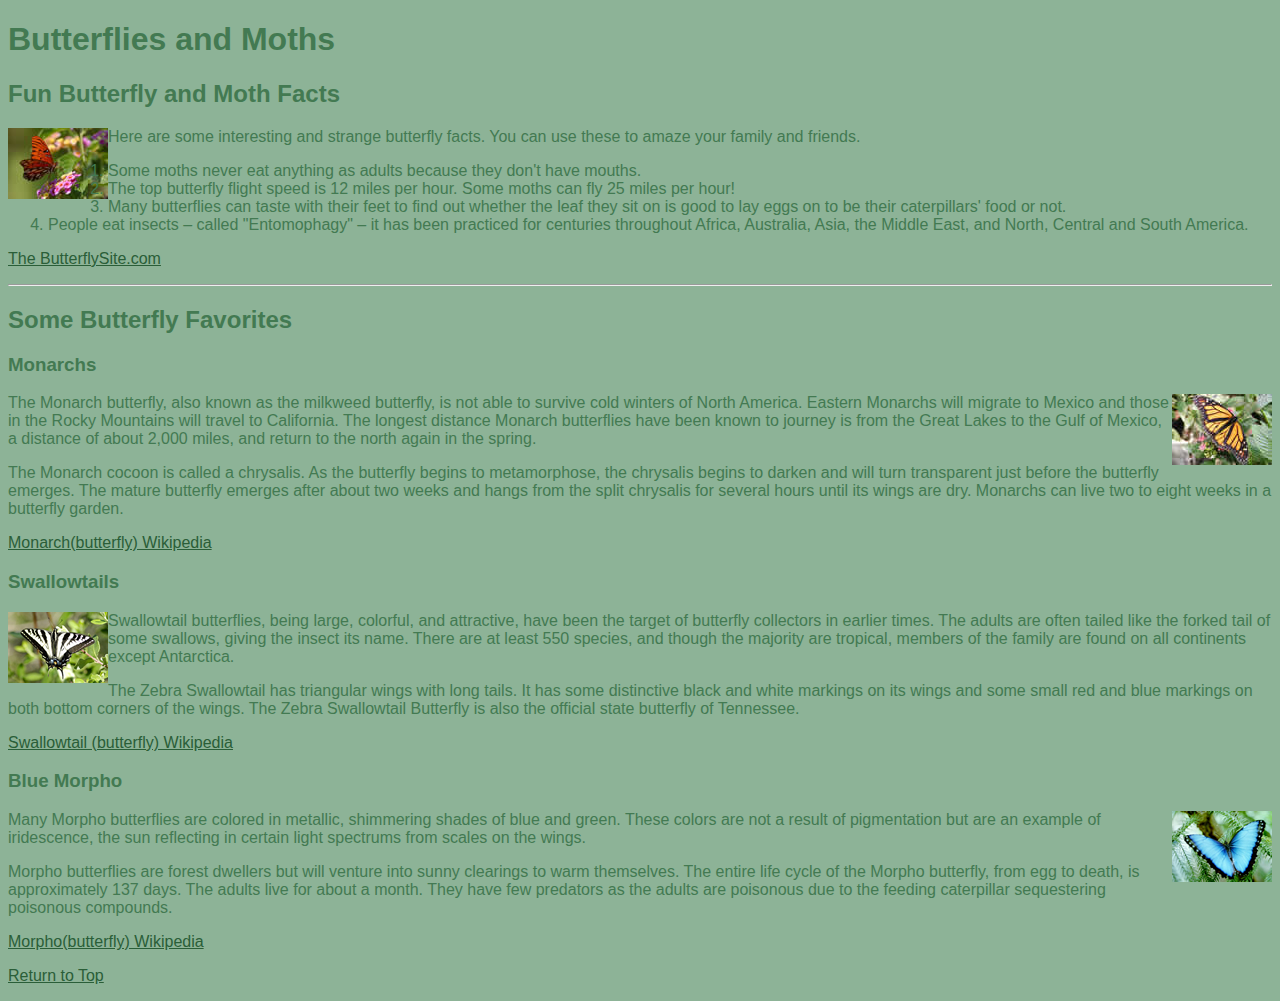
<file: HTML 5/index.html>
﻿<!DOCTYPE html>
<html>
<head>
<meta charset="UTF-8">

<title>HTML Practice 5 - Using Images and Color</title>

<style type="text/css">
	body{
		font-family: Arial, Helvetica, sans-serif;
		background-color:#8DB397;
		color:#437A52;
	}
	.thumbnailleft{
		float: left; 
		padding-right: 10 px;

	}
	.thumbnailright{
		float: right;
		padding-left: 10 px;
	}
	a:link{
		color: #2A5E38;

	}
	a:visited{
		color:#62936F;
	}
	a:hover{
		color:#164E25;
	}
	

</style>

</head>
<body>


<h1 id="Top">Butterflies and Moths</h1>


<h2>Fun Butterfly and Moth Facts</h2>
<a href="Fritillary.html"><img src="Images/Thumbnails/FritillarySm.jpg" alt="FritillarySm" class="thumbnailleft" width="100px" height="71px"/></a>
<p>	Here are some interesting and strange butterfly facts. 
	You can use these to amaze your family and friends. 
</p>

<ol>
	<li>Some moths never eat anything as adults because 
		they don't have mouths. </li>
	<li>The top butterfly flight speed is 12 miles per hour. 
		Some moths can fly 25 miles per hour!</li>
	<li>Many butterflies can taste with their feet to find out 
		whether the leaf they sit on is good to lay eggs on 
		to be their caterpillars' food or not. </li>
	<li>People eat insects – called "Entomophagy" – 
		it has been practiced for centuries throughout Africa, 
		Australia, Asia, the Middle East, and North, Central 
		and South America.</li>
</ol>
<p><a href="http://www.thebutterflysite.com/facts.shtml" target="_blank">
	The ButterflySite.com</a></p>

<hr />

<h2>Some Butterfly Favorites</h2>

<h3>Monarchs</h3>
<a href="Monarch.html"><img src="Images/Thumbnails/MonarchSm.jpg" alt="MonarchSm" class="thumbnailright" width="100px" height="71px"/></a>
<p>
	The Monarch butterfly, also known as the milkweed butterfly, 
	is not able to survive cold winters of North America. 
	Eastern Monarchs will migrate to Mexico and those in the 
	Rocky Mountains will travel to California.  The longest 
	distance Monarch butterflies have been known to journey 
	is from the Great Lakes to the Gulf of Mexico, a distance 
	of about 2,000 miles, and return to the north again in the spring. 
</p>

<p>
	The Monarch cocoon is called a chrysalis.  As the butterfly 
	begins to metamorphose, the chrysalis begins to darken and 
	will turn transparent just before the butterfly emerges.  
	The mature butterfly emerges after about two weeks and hangs 
	from the split chrysalis for several hours until its wings 
	are dry. Monarchs can live two to eight weeks in a butterfly 
	garden.
</p>

<p>
	<a href="http://en.wikipedia.org/wiki/Monarch_butterfly" 
		target="_blank">Monarch(butterfly) Wikipedia</a>
</p>

<h3>Swallowtails</h3>
<a href="ZebraSwallowtail.html"><img src="Images/Thumbnails/ZebraSm.jpg" alt="ZebraSm" class="thumbnailleft" width="100px" height="71px"/></a>
<p>
	Swallowtail butterflies, being large, colorful, and attractive, 
	have been the target of butterfly collectors in earlier times. 
	The adults are often tailed like the forked tail of some swallows, 
	giving the insect its name.  There are at least 550 species, 
	and though the majority are tropical, members of the family 
	are found on all continents except Antarctica.  
</p>

<p>
	The Zebra Swallowtail has triangular wings with long tails. 
	It has some distinctive black and white markings on its wings 
	and some small red and blue markings on both bottom corners 
	of the wings.  The Zebra Swallowtail Butterfly is also the 
	official state butterfly of Tennessee.
</p>

<p>
	<a href="http://en.wikipedia.org/wiki/Papilionidae" 
		target="_blank">Swallowtail (butterfly) Wikipedia</a>
</p>

<h3>Blue Morpho</h3>
<a href="BlueMorpho.html"><img src="Images/Thumbnails/MorphoSm.jpg" alt="MorphoSm"  class="thumbnailright" width="100px" height="71px"/></a>
<p>
	Many Morpho butterflies are colored in metallic, shimmering 
	shades of blue and green. These colors are not a result of 
	pigmentation but are an example of iridescence, the sun 
	reflecting in certain light spectrums from scales on the wings.
</p>  

<p>
	Morpho butterflies are forest dwellers but will venture into 
	sunny clearings to warm themselves. The entire life cycle of 
	the Morpho butterfly, from egg to death, is approximately 137 
	days. The adults live for about a month. They have few predators 
	as the adults are poisonous due to the feeding caterpillar 
	sequestering poisonous compounds.
</p> 

<p>
	<a href="http://en.wikipedia.org/wiki/Morpho" 
		target="_blank">Morpho(butterfly) Wikipedia</a>
</p>

<p>
	<a href="#Top">Return to Top</a> 
</p>

</body>
</html>
</file>
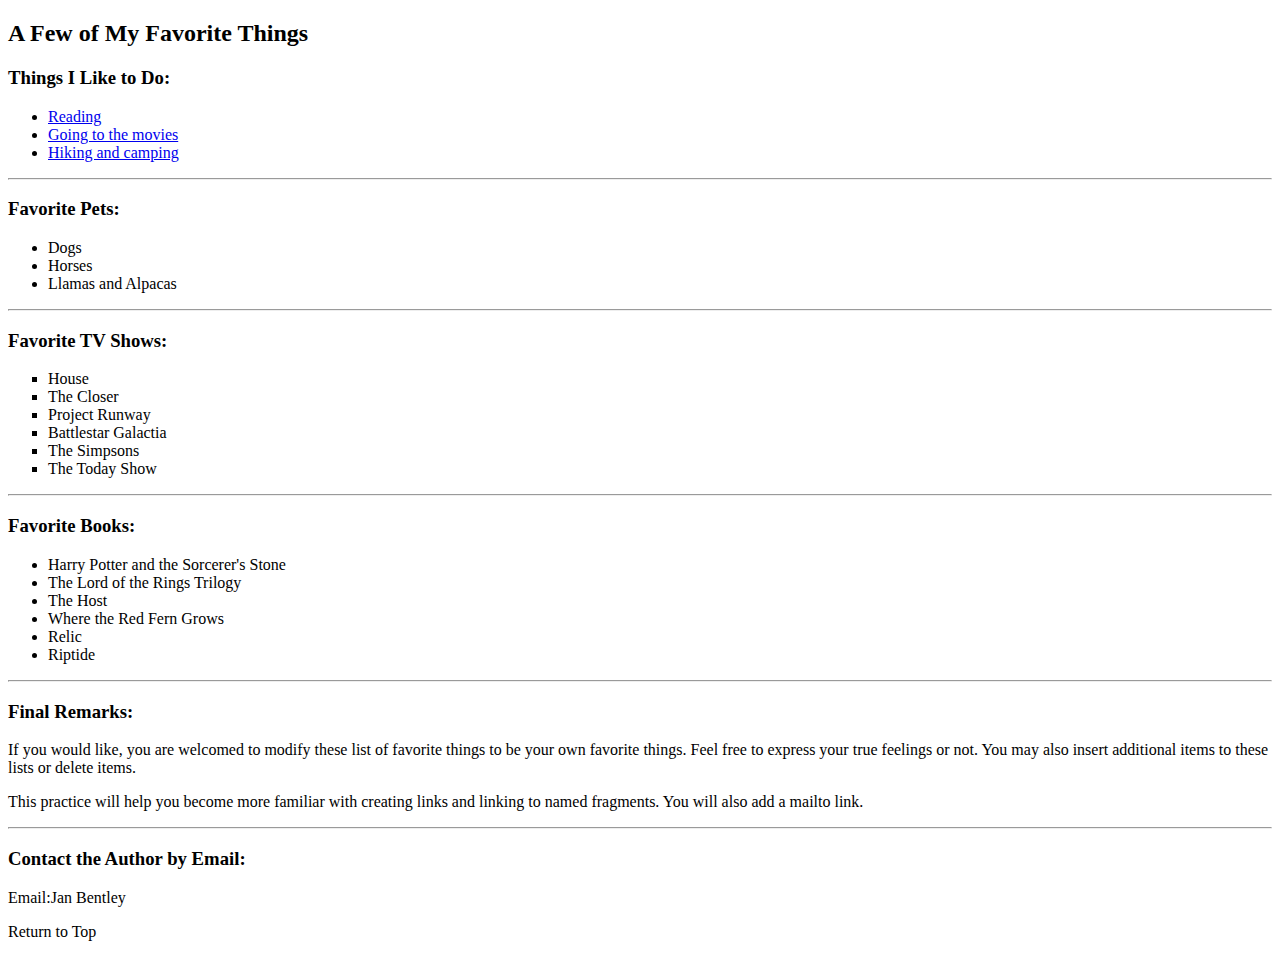
<file: HTML3Files/index.html>
﻿<!DOCTYPE html>
<html>
<head>
<meta charset="UTF-8">
<title>HTML Practice 3- Links</title>
</head>
<body >


<h2> A Few of My Favorite Things</h2>

<h3> Things I Like to Do:</h3>
<ul>
   <li><a href ="Pages/Reading/Reading.html">Reading</a> </li>
   <li><a href ="Pages/Movies.hmtl">Going to the movies</a> </li>
   <li><a href ="Pages/Hiking.html">Hiking and camping</a> </li>
</ul>

<hr>

<h3> Favorite Pets:</h3>
<ul>
   <li> Dogs </li>
   <li> Horses </li>
   <li> Llamas and Alpacas</li>
</ul>

<hr>

<h3>Favorite TV Shows:</h3>

<ul type="square">
   <li> House</li>
   <li> The Closer</li>
   <li> Project Runway</li>
   <li> Battlestar Galactia</li>
   <li> The Simpsons</li>
   <li> The Today Show </li>
</ul>

<hr>

<h3>Favorite Books:</h3>

<ul>
   <li> Harry Potter and the Sorcerer's Stone</li>
   <li> The Lord of the Rings Trilogy</li>
   <li> The Host</li>
   <li> Where the Red Fern Grows</li>
   <li> Relic</li>
   <li> Riptide</li>
</ul>

<hr>

<h3>Final Remarks:</h3>

<p>
	If you would like, you are welcomed to modify these list of 
	favorite things to be your own favorite things. 	
	Feel free to express your true feelings or not. 
	You may also insert additional items to these lists or delete items.  
</p>

<p>
	This practice will help you become more familiar with 
	creating links and linking to named fragments.  You will also add a mailto link.
</p>

<hr>

<h3> Contact the Author by Email: </h3>

<p> Email:Jan Bentley</p>

<p>Return to Top</p>

</body>
</html>
</file>
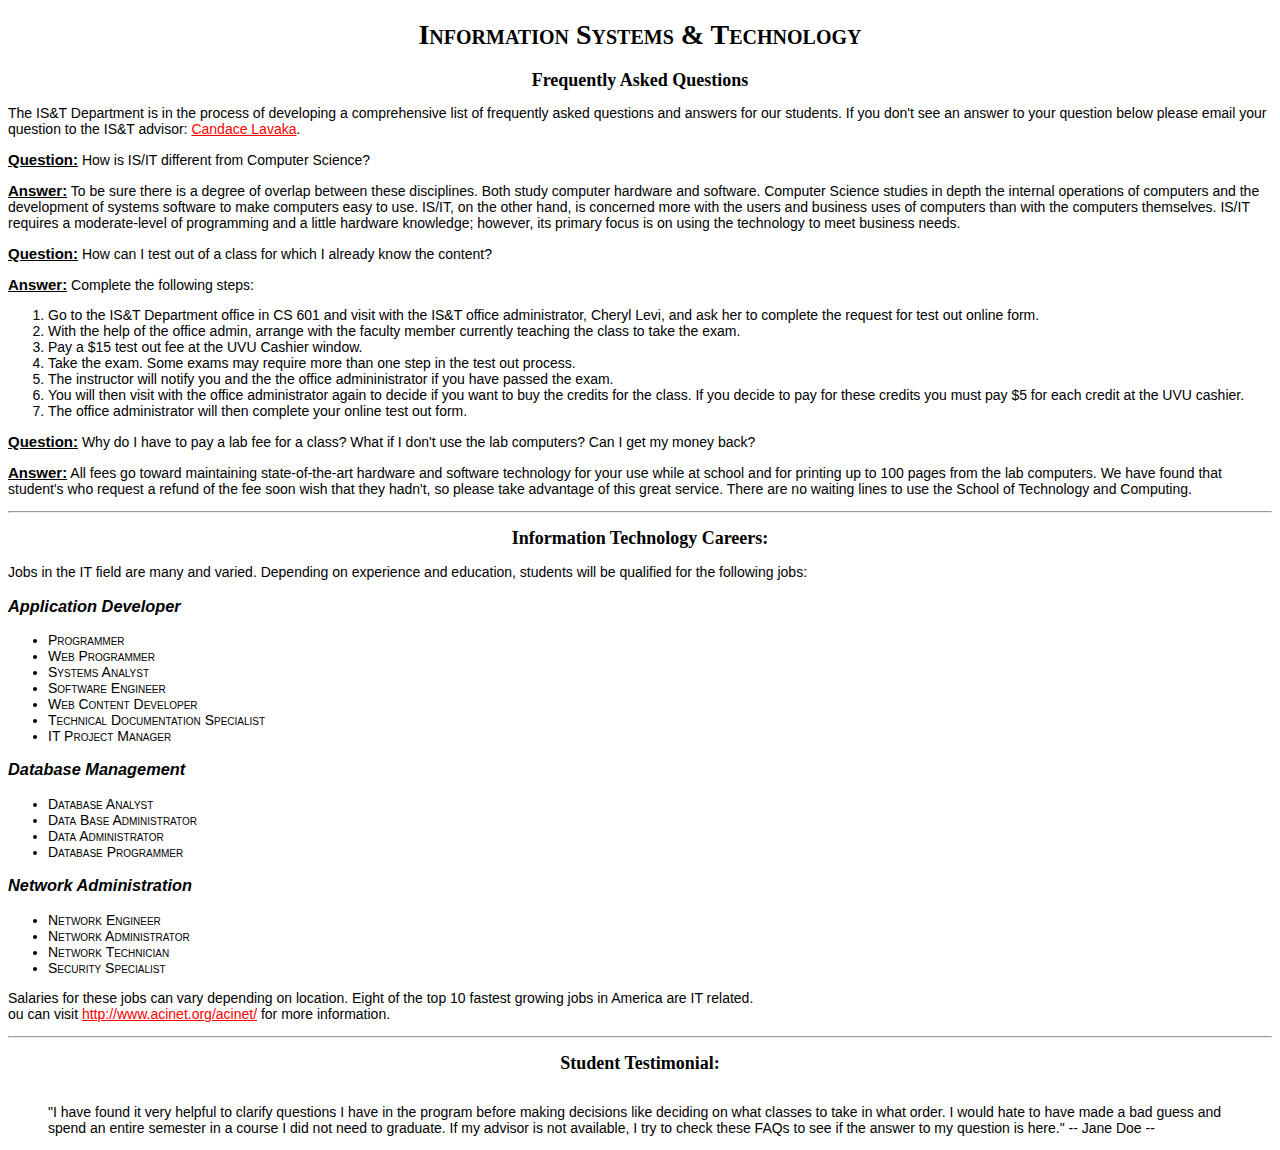
<file: HTML4AFiles/index.html>
﻿<!DOCTYPE html>
<html>
	<head>
		<meta charset="UTF-8">
		<title>HTML Practice 4A</title>
		<style type="text/css">
			body{
				font-family: Arial, sans-serif;
				font-size: 14px;
			}
			h1{
				text-align: center; 
				font-family: Century, serif;
				font-variant: small-caps
			}
			h2{
				text-align: center;
				font-family: Century, serif;
				font-size: 18px;
			}
			h3{
				text-align: left;
				font-style: italic;
			}
			ul{
				font-variant:small-caps
			}
			.QA{
				font-weight: bolder;
				font-size: 15px;
				text-decoration: underline;
			}
			a:link{
				color:red

			}
			a:visited{
				color:green
			}
			a:hover{
				color:darkgreen
			}

</style>
</head>
<body >

<h1 >Information Systems & Technology </h1>

<h2>Frequently Asked Questions</h2>


<p>
	The IS&T Department is in the process of developing a comprehensive list of frequently 
	asked questions and answers for our students.   If you don't see an answer to your question 
	below please email your question to the IS&T advisor: 
	<a href="mailto:candace.lavaka@uvu.edu">Candace Lavaka</a>.
</p>


<p>
	<span class="QA">Question:</span> How is IS/IT different from Computer Science? 
</p>

<p>
	<span class="QA">Answer:</span>
	To be sure there is a degree of overlap between these disciplines. 
	Both study computer hardware and software. Computer Science studies in depth the internal 
	operations of computers and the development of systems software to make computers easy to use. 
	IS/IT, on the other hand, is concerned more with the users and business uses of computers than 
	with the computers themselves. IS/IT requires a moderate-level of programming and a little 
	hardware knowledge; however, its primary focus is on using the technology to meet business needs. 
</p>


<p>
	<span class="QA">Question:</span> How can I test out of a class for which I already know the content? 
</p>

<p>
	<span class="QA">Answer:</span> Complete the following steps:
	<ol>
		
		<li>
		Go to the IS&T Department office in CS 601 and visit with the IS&T office 
		administrator, Cheryl Levi, and ask her to complete the request for test out online form.
		</li>

		<li>
		With the help of the office admin, arrange with the faculty member 
		currently teaching the class to take the exam. 
		</li>


		<li>
		Pay a $15 test out fee at the UVU Cashier window. 
		</li>

		<li>
		Take the exam.  Some exams may require more than one step in the test out process.
		</li>

		<li>
		The instructor will notify you and the the office admininistrator if you 
		have passed the exam.   
		</li>

		<li>
		You will then visit with the office administrator again to decide if you want 
		to buy the credits for the class.  If you decide to pay for these credits you 
		must pay $5 for each credit at the UVU cashier.
		</li>

		<li>
		The office administrator will then complete your online test out form.
		</li>
	</ol>
</p>

<p>
	<span class="QA">Question:</span> Why do I have to pay a lab fee for a class? What if I don't use the lab computers? 
	Can I get my money back?
</p> 

<p>
	<span class="QA">Answer:</span> All fees go toward maintaining state-of-the-art hardware and software 
	technology for your use while at school and for printing up to 100 pages from the lab computers. 
	We have found that student's who request a refund of the fee soon wish that they hadn't, 
	so please take advantage of this great service. There are no waiting lines to use the 
	School of Technology and Computing. 
</p>

<hr />


<h2>Information Technology Careers:</h2>

<p>
	Jobs in the IT field are many and varied. Depending on experience and education, 
	students will be qualified for the following jobs:
</p>

<h3>Application Developer </h3>

<ul >
	<li>Programmer</li>
	<li>Web Programmer</li>
	<li>Systems Analyst</li>
	<li>Software Engineer</li>
	<li>Web Content Developer</li>
	<li>Technical Documentation Specialist</li>
	<li>IT Project Manager </li>
</ul>

<h3>Database Management </h3>
	
<ul>
	<li>Database Analyst</li>
	<li>Data Base Administrator</li>
	<li>Data Administrator</li>
	<li>Database Programmer </li>
</ul>

<h3>Network Administration</h3>
<ul>
	<li>Network Engineer</li>
	<li>Network Administrator</li>
	<li>Network Technician</li>
	<li>Security Specialist</li>
</ul>

<p>
	Salaries for these jobs can vary depending on location. 
	Eight of the top 10 fastest growing jobs in America are IT related.<br />
	ou can visit <a href="http://www.acinet.org/acinet/" target="_blank">http://www.acinet.org/acinet/</a> 
	for more information.
</p>


<hr />

<h2>Student Testimonial:</h2>

<blockquote>

	<br />	"I have found it very helpful to clarify questions I have in the program before making decisions 
	like deciding on what classes to take in what order.  I would hate to have made a bad guess and
	spend an entire semester in a course I did not need to graduate.  If my advisor is not available,
	I try to check these FAQs to see if the answer to my question is here."
	 -- Jane Doe --
</blockquote>


</body>
</html>
</file>
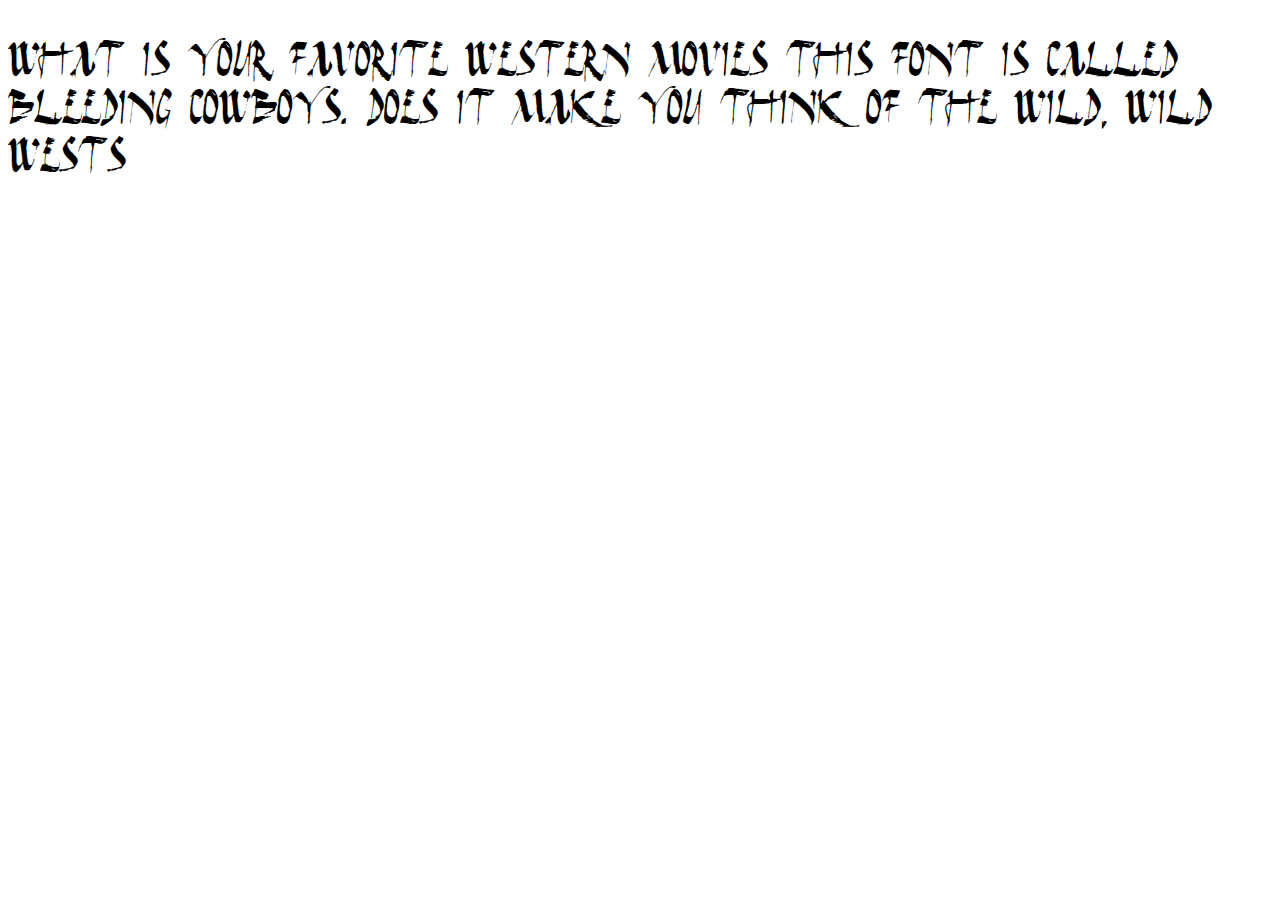
<file: CSS3Fonts/CSS3Fonts.html>
﻿<!DOCTYPE html>
<html>
<head>
<meta charset="UTF-8">
<title>CSS3 Embedded Fonts</title>

<style type="text/css">

@font-face{
	font-family:'Darkh4';
	src: url('fonts/Darkh4.eot'); 
	src: local('Darkh4'), url('fonts/Darkh4.ttf') format('truetype') ;
   
}



p{
	font-family:Darkh4,Geneva,serif;
	font-size: 36px;

}

</style>


</head>
<body>

<p>
	What is your favorite Western movie?  This font is called Bleeding Cowboys.  Does it make you think of the wild, wild West?
</p>



</body></html>
</file>
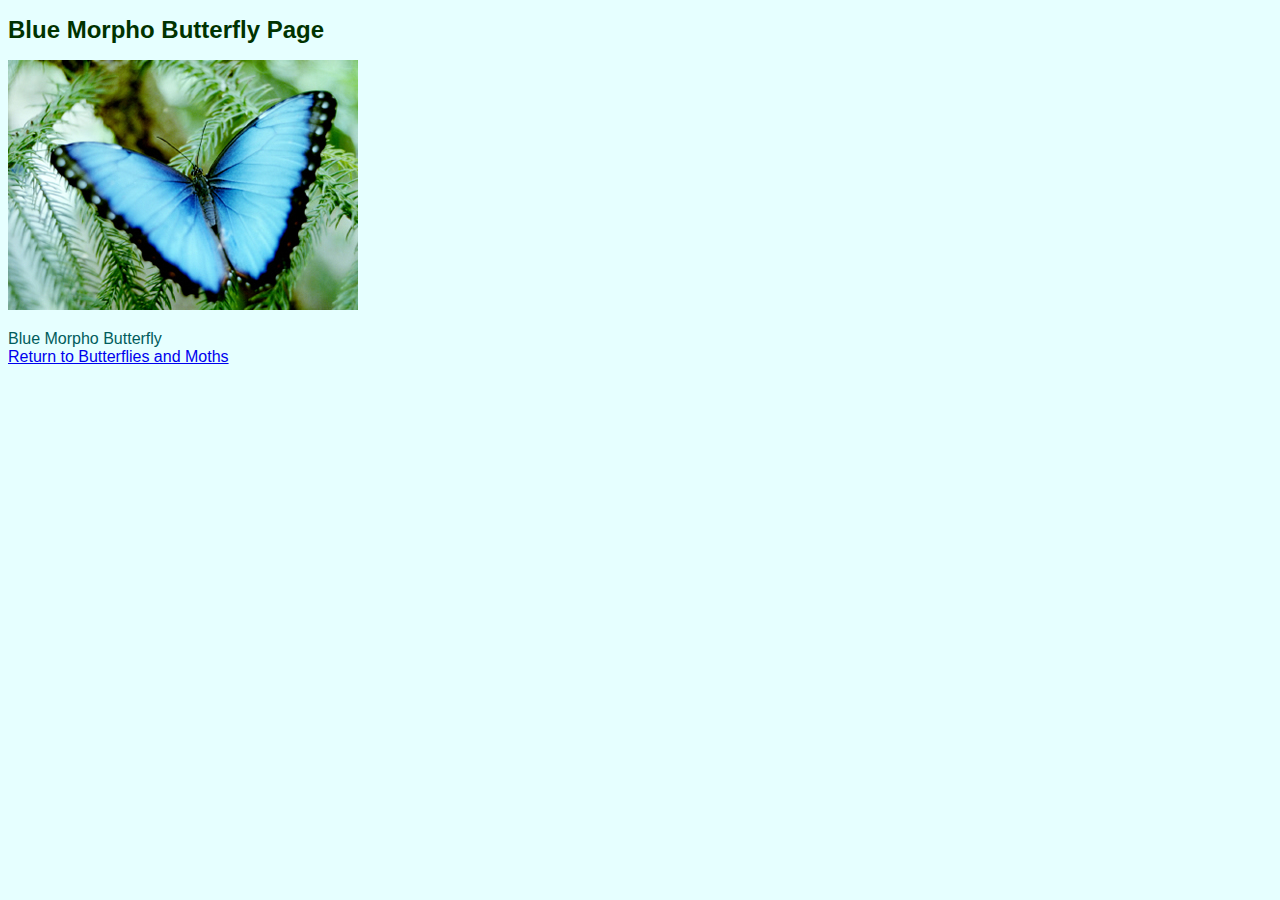
<file: HTML 5/BlueMorpho.html>
﻿<!DOCTYPE html>
<html>
<head>
<meta charset="UTF-8">

<title>HTML Practice 5 - Blue Morpho</title>

<style type="text/css">

body{
	background-color: #E6FFFF;
	font-family: Arial, Helvetica, sans-serif;
	color: #005C5C;
}



h1{
	color:#003300;
	font-size: X-Large;
}

</style>

</head>

<body >

<h1>Blue Morpho Butterfly Page</h1>

<!-- Insert Fullsize Image here -->
<p> <img src="Images/Fullsize/MorphoLg.jpg" alt="Blue Morpho Butterfly" class="fullsize" />           </p>


<p>Blue Morpho Butterfly <br />
<a href="index.html"> Return to Butterflies and Moths</a> </p>

</body>
</html>
</file>
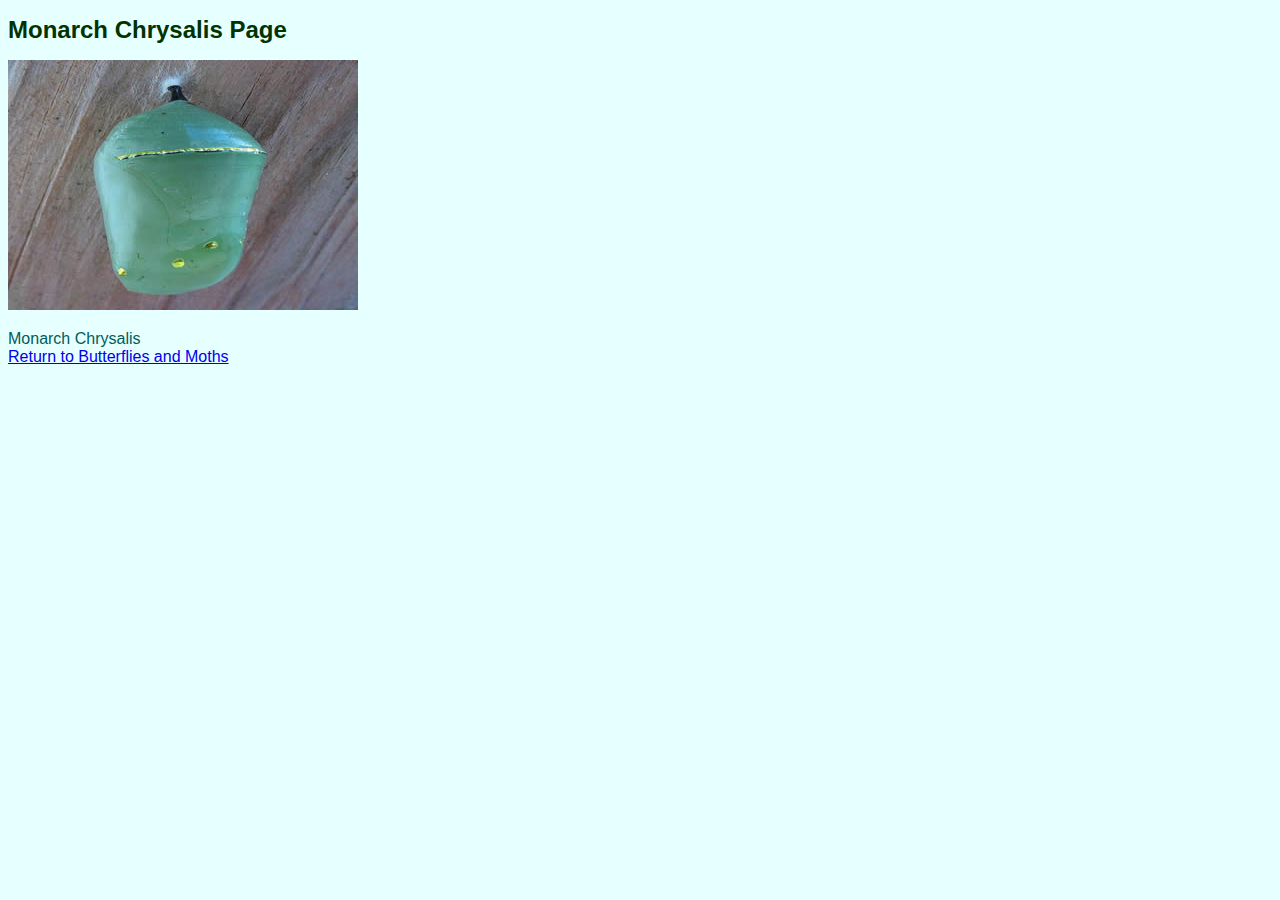
<file: HTML 5/Chrysalis.html>
﻿<!DOCTYPE html>
<html>
<head>
<meta charset="UTF-8">

<title>HTML Practice 5 - Chrysalis</title>

<style type="text/css">

body{
	background-color: #E6FFFF;
	font-family: Arial, Helvetica, sans-serif;
	color: #005C5C;
}


h1{
	color:#003300;
	font-size: X-Large;
}

</style>

</head>

<body >

<h1>Monarch Chrysalis Page</h1>

<p> <img src="Images/Fullsize/ChrysalisLg.jpg" alt="Monarch_butterfly" class="Fullsize">     </p>


<p>Monarch Chrysalis <br />
<a href="index.html"> Return to Butterflies and Moths</a> </p>

</body>
</html>
</file>
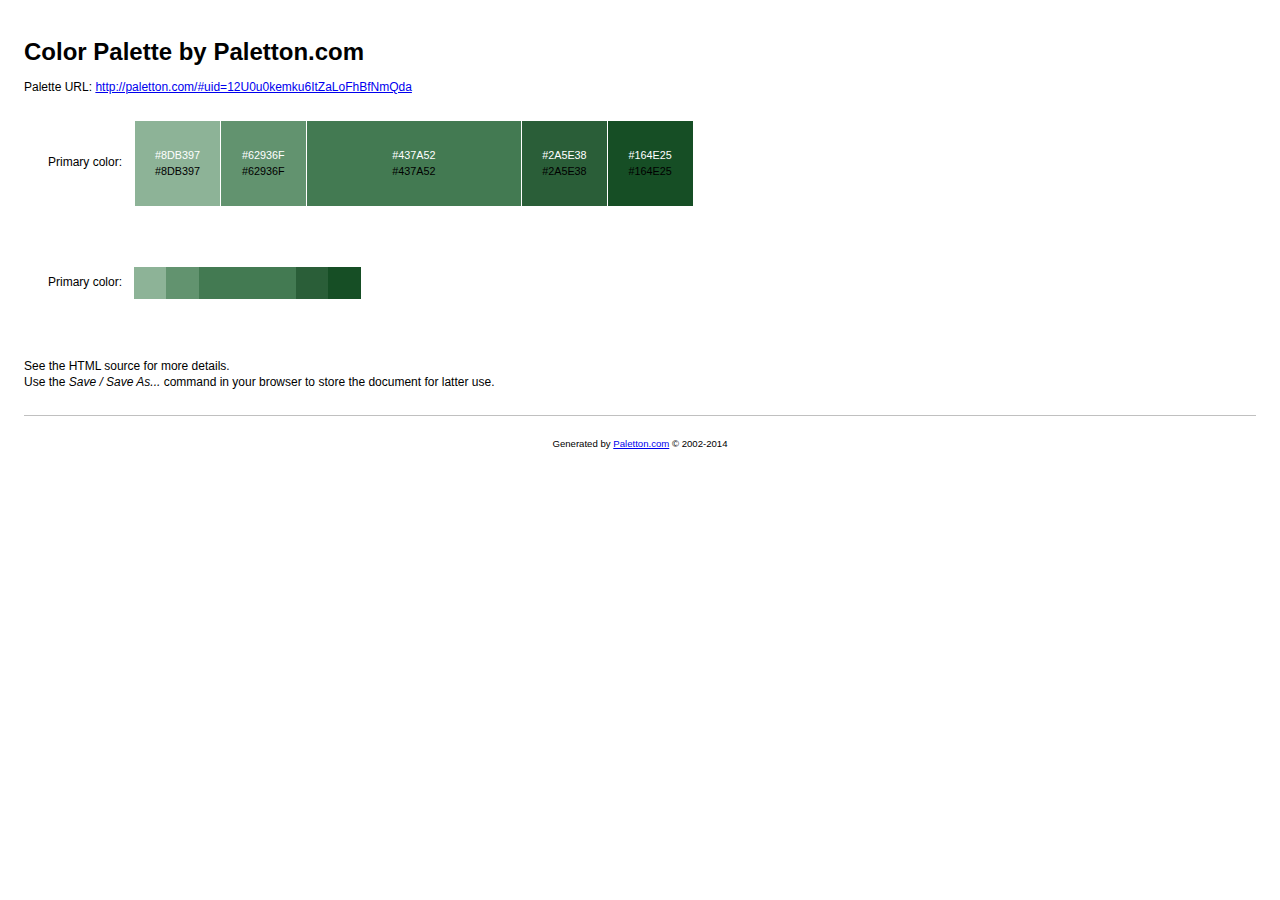
<file: HTML 5/Colorpallete.html>
<!DOCTYPE html>
<!-- saved from url=(0036)http://paletton.com/export/index.php -->
<html><head><meta http-equiv="Content-Type" content="text/html; charset=UTF-8">
	
	<title>Color palette by Paletton.com</title>
	<meta name="generator" content="Paletton.com">

<style type="text/css">

/* Palette color codes */
/* Feel free to copy&paste color codes to your application */

.primary-1 { background-color: #8DB397 }
.primary-2 { background-color: #62936F }
.primary-0 { background-color: #437A52 }
.primary-3 { background-color: #2A5E38 }
.primary-4 { background-color: #164E25 }

/* end */


body {
	margin:0; padding: 2em;
	background: #fff;
	color: #000;
	font: 12px/1.33 "Segoe UI", "Helvetica Neue", Helvetica, sans-serif;
	text-align:left;
	}
h1 {
	margin: 0.5em 0;
	font-size: 200%;
	}
p {
	margin: 0.5em 0;
	}

.color-table {
	margin: 2em 2em 5em;
	border-collapse:collapse;
	border:none;
	border-spacing:0;
	font-size:100%;
	}
.color-table th {
	padding: 0 1em 0 0;
	text-align: right;
	vertical-align: middle;
	font-size: 100%;
	font-weight: normal;
	border: none;
	}
.color-table td.sample {
	width:6em; height:6em;
	padding: 10px;
	text-align:center;
	vertical-align:middle;
	font-size:90%;
	border: 1px solid white;
	white-space:nowrap;
	}
.color-table td.sample-0 {
	width:18em;
	}
.color-table.small td.sample {
	width:3em; height:3em;
	padding:0;
	border:none;
	}
.color-table.small td.sample-0 {
	width:9em;
	}
.color-table .white { margin-bottom:0.2em; color:white }
.color-table .black { margin-top:0.2em; color:black }

hr {
	margin: 2em 0 1em 0;
	border:none;
	border-bottom:1px solid silver;
	}
#footer {
	padding:1em;
	text-align:center;
	font-size:80%;
	}

</style>

</head>
<body>

<h1>Color Palette by Paletton.com</h1>
<p>Palette URL: <a href="http://paletton.com/#uid=12U0u0kemku6ItZaLoFhBfNmQda">http://paletton.com/#uid=12U0u0kemku6ItZaLoFhBfNmQda</a></p>

<table class="color-table">
	<tbody><tr>
		<th>Primary color:</th>
		<td class="sample sample-1 primary-1">
			<div class="white">#8DB397</div>
			<div class="black">#8DB397</div>
		</td>
		<td class="sample sample-2 primary-2">
			<div class="white">#62936F</div>
			<div class="black">#62936F</div>
		</td>
		<td class="sample sample-0 primary-0">
			<div class="white">#437A52</div>
			<div class="black">#437A52</div>
		</td>
		<td class="sample sample-3 primary-3">
			<div class="white">#2A5E38</div>
			<div class="black">#2A5E38</div>
		</td>
		<td class="sample sample-4 primary-4">
			<div class="white">#164E25</div>
			<div class="black">#164E25</div>
		</td>
	</tr>
</tbody></table>

<table class="color-table small">
	<tbody><tr>
		<th>Primary color:</th>
		<td class="sample sample-1 primary-1"></td>
		<td class="sample sample-2 primary-2"></td>
		<td class="sample sample-0 primary-0"></td>
		<td class="sample sample-3 primary-3"></td>
		<td class="sample sample-4 primary-4"></td>
	</tr>
</tbody></table>

<p>
See the HTML source for more details.<br>
Use the <em>Save / Save As...</em> command in your browser to store the document for latter use.
</p>

<hr>

<p id="footer">Generated by <a href="http://paletton.com/">Paletton.com</a> © 2002-2014</p>



</body></html>
</file>
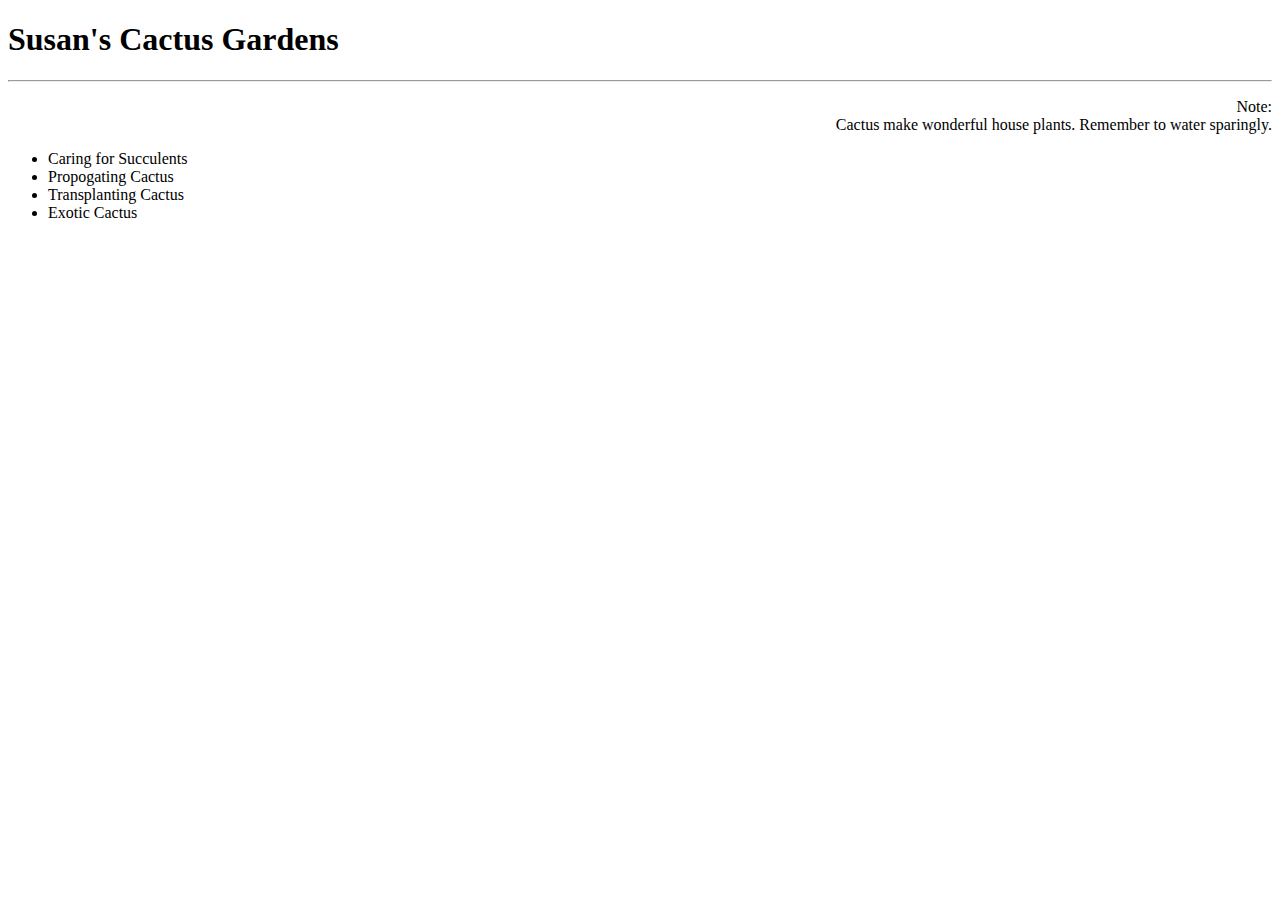
<file: HTML 5/floatex.html>
﻿<!DOCTYPE html>
<html>
<head>
<meta charset="UTF-8">

<title> Susan's Cactus</title>

<style type="text/css">

body
{
	font-size: medium;
}


.note 
{ 
	float: right;
     	padding-left: 10px;
     	padding-right: 10px;
      	border: 2px red dashed;
        width: 200px;
}

</style>

</head>

<body>

<h1 > Susan's Cactus Gardens</h1>
<hr />

<div style="text-align:right;" >
	<p> 
		Note: <br /> Cactus make wonderful house plants. 
		Remember to water sparingly.
	</p>
</div>

<ul>
     <li> Caring for Succulents </li>
     <li> Propogating Cactus </li>
     <li> Transplanting Cactus</li> 
     <li> Exotic Cactus </li>
</ul>

</body>

</html>
</file>
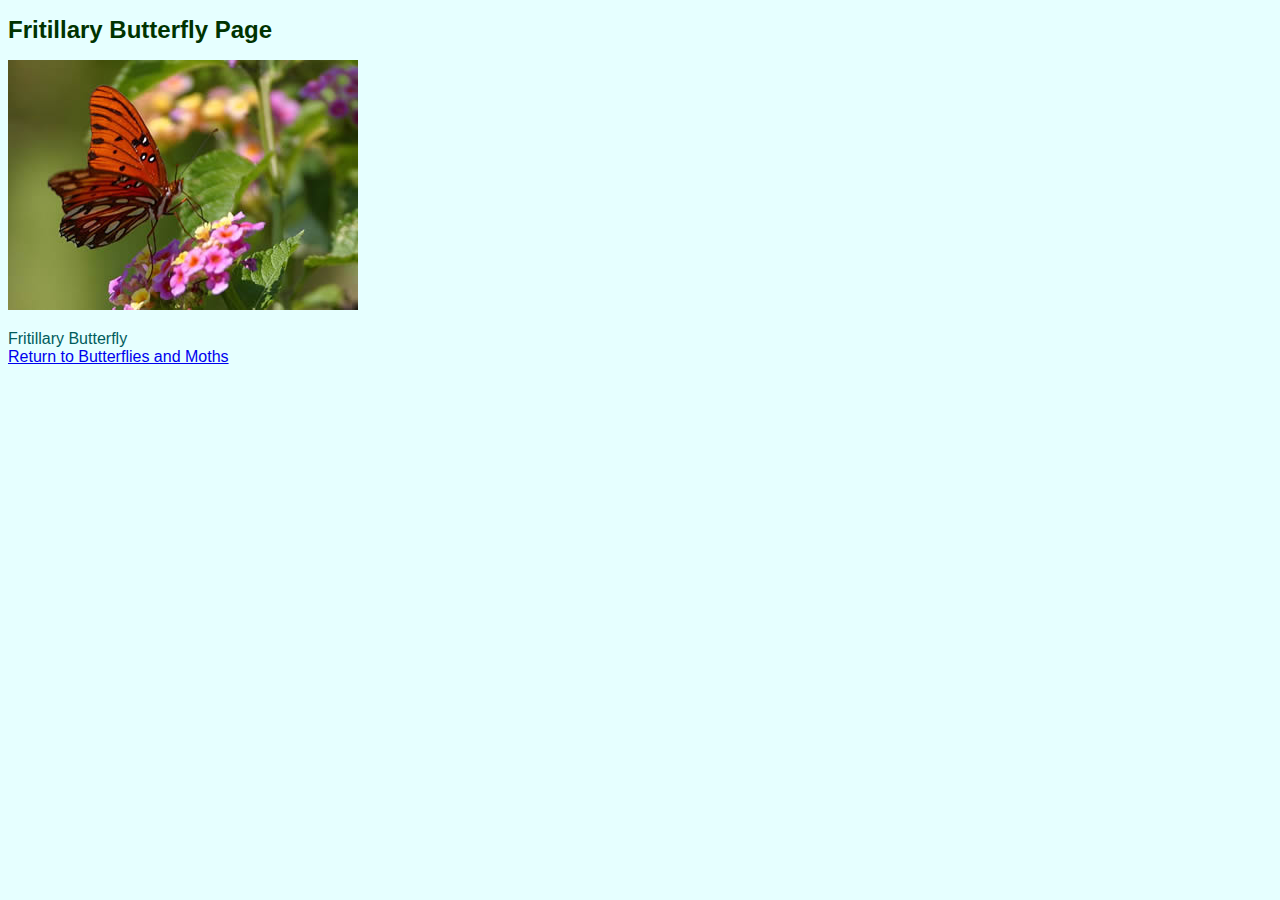
<file: HTML 5/Fritillary.html>
﻿<!DOCTYPE html>
<html>
<head>
<meta charset="UTF-8">

<title>HTML Practice 5 - Fritillary</title>

<style type="text/css">

body{
	background-color: #E6FFFF;
	font-family: Arial, Helvetica, sans-serif;
	color: #005C5C;
}


h1{
	color:#003300;
	font-size: X-Large;
}

</style>

</head>

<body >

<h1>Fritillary Butterfly Page</h1>

<img src="Images/Fullsize/FritillaryLg.jpg" alt="Large Fritillary" width="350px" height="250px"/>
<p>         </p>


<p>Fritillary Butterfly <br />
<a href="index.html"> Return to Butterflies and Moths</a> </p>

</body>
</html>
</file>
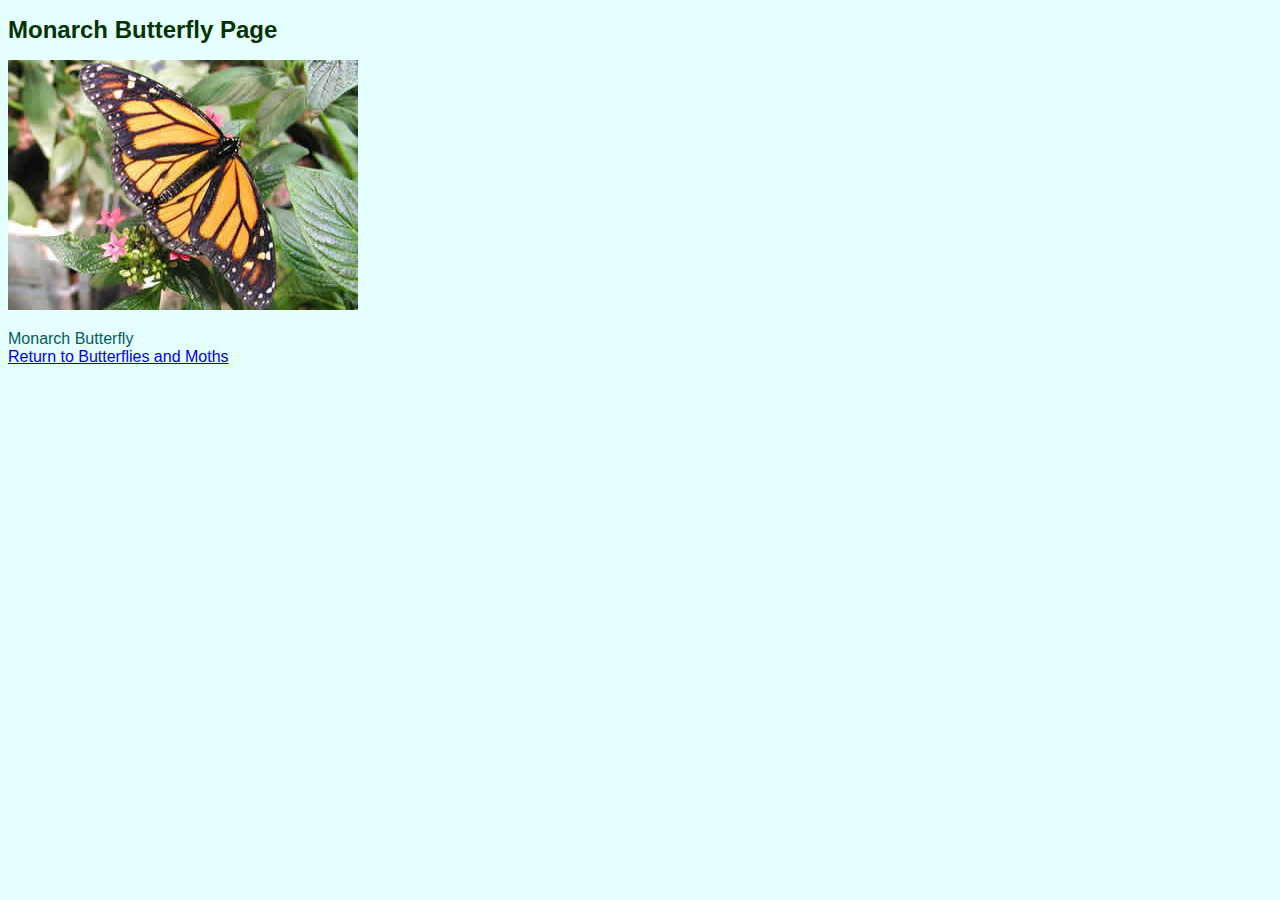
<file: HTML 5/Monarch.html>
﻿<!DOCTYPE html>
<html>
<head>
<meta charset="UTF-8">

<title>HTML Practice 5 - Monarch</title>

<style type="text/css">

body{
	background-color: #E6FFFF;
	font-family: Arial, Helvetica, sans-serif;
	color: #005C5C;
}



h1{
	color:#003300;
	font-size: X-Large;
}

</style>

</head>

<body >

<h1>Monarch Butterfly Page</h1>

<img src="Images/Fullsize/MonarchLg.jpg" alt="Monarch" class="Fullsize" >
<p>         

</p>


<p>Monarch Butterfly <br />
<a href="index.html"> Return to Butterflies and Moths</a> </p>

</body>
</html>
</file>
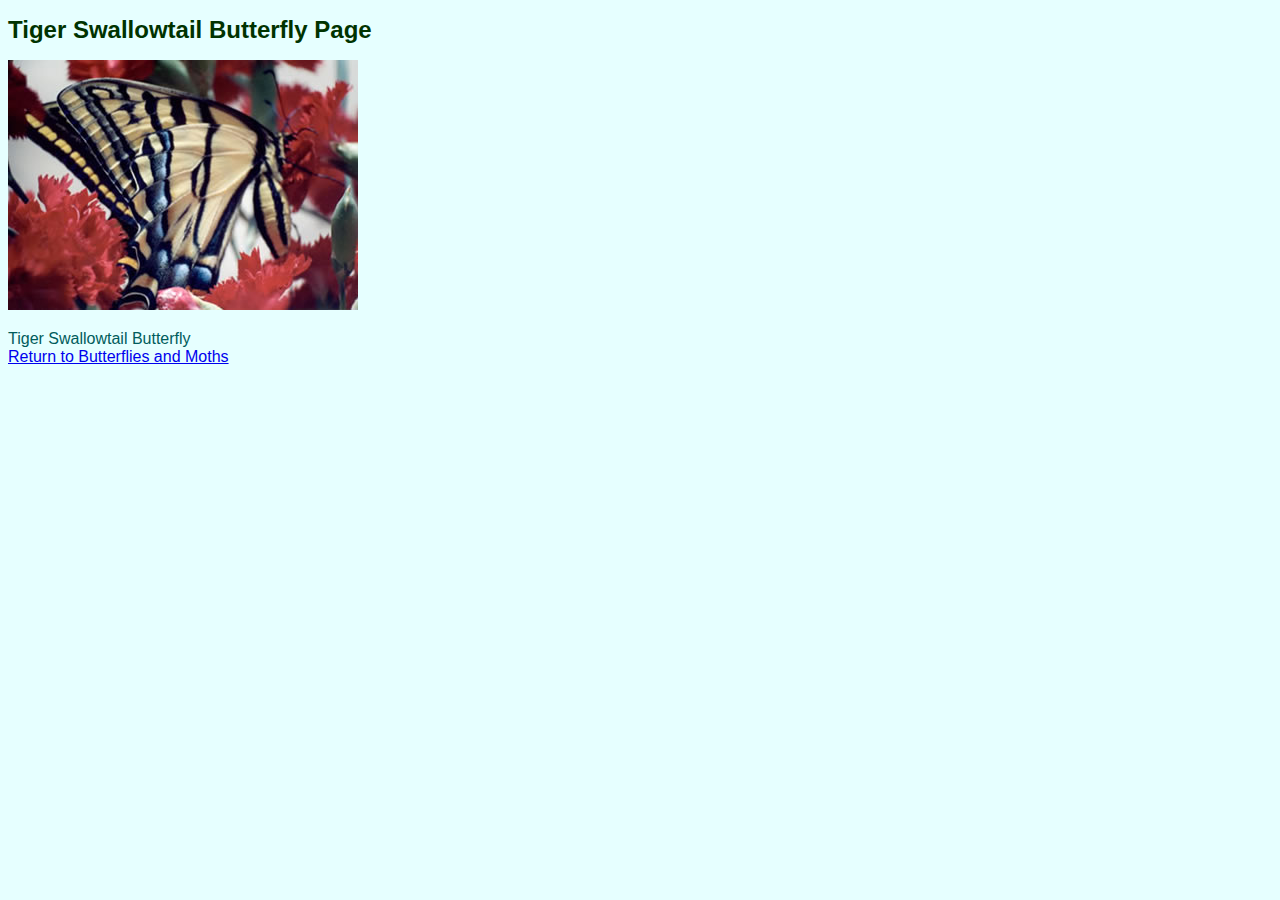
<file: HTML 5/TigerSwallowtail.html>
﻿<!DOCTYPE html>
<html>
<head>
<meta charset="UTF-8">

<title>HTML Practice 5 - Tiger Swallowtail</title>

<style type="text/css">

body{
	background-color: #E6FFFF;
	font-family: Arial, Helvetica, sans-serif;
	color: #005C5C;
}


h1{
	color:#003300;
	font-size: X-Large;
}


</style>

</head>

<body>

<h1>Tiger Swallowtail Butterfly Page</h1>

<!-- Insert Fullsize Image here -->
<p> 
	<img src="Images/Fullsize/TigerLg.jpg" alt="Tiger Swallowtail Butterfly" 
		width="350" height="250" />           
</p>


<p>Tiger Swallowtail Butterfly <br />
<a href="index.html"> Return to Butterflies and Moths</a> </p>

</body>
</html>
</file>
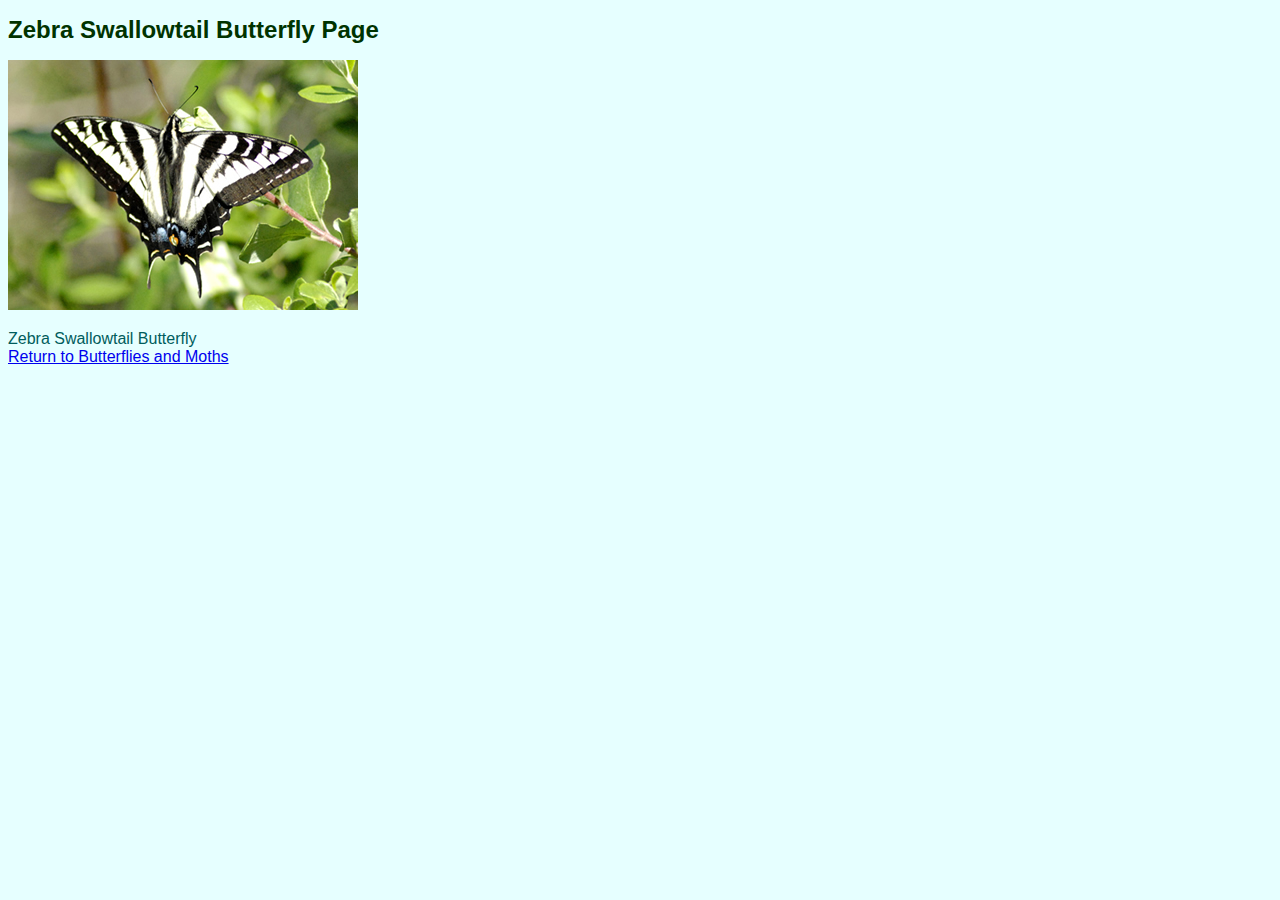
<file: HTML 5/ZebraSwallowtail.html>
﻿<!DOCTYPE html>
<html>
<head>
<meta charset="UTF-8">

<title>HTML Practice 5 - Zebra Swallowtail</title>

<style type="text/css">

body{
	background-color: #E6FFFF;
	font-family: Arial, Helvetica, sans-serif;
	color: #005C5C;
}


h1{
	color:#003300;
	font-size: X-Large;
}

</style>

</head>

<body >

<h1>Zebra Swallowtail Butterfly Page</h1>

<!-- Insert Fullsize Image here -->
<p> 
	<img src="Images/Fullsize/ZebraLg.jpg" alt="Zebra Swallowtail Butterfly" 
		width="350" height="250" />           
</p>


<p>Zebra Swallowtail Butterfly <br />
<a href="index.html"> Return to Butterflies and Moths</a> </p>

</body>
</html>
</file>
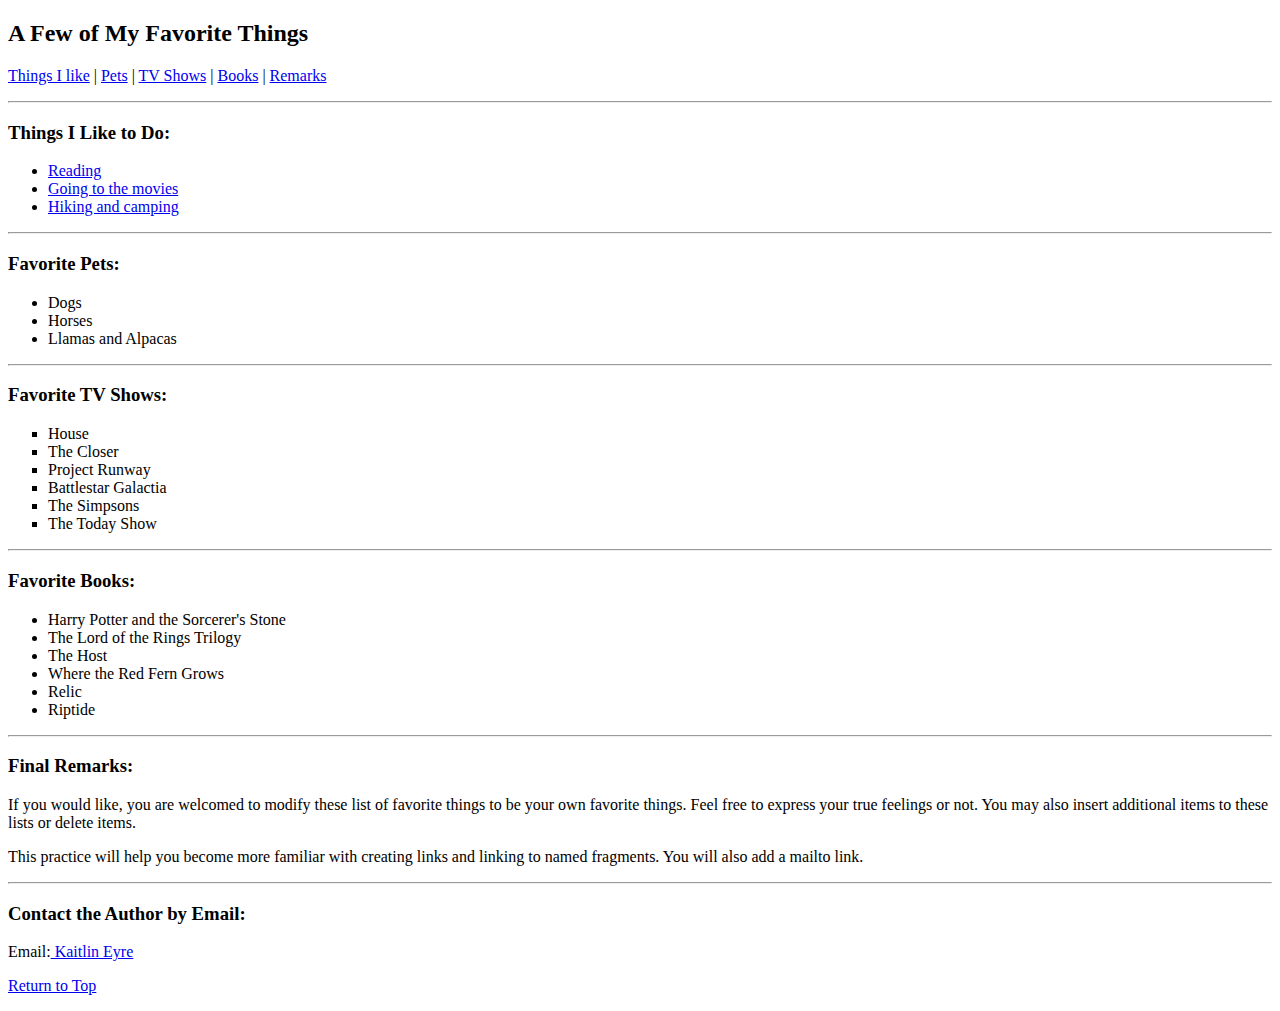
<file: HTML3Files/ACTUALHTML3.html>
﻿<!DOCTYPE html>
<html>
<head>
<meta charset="UTF-8">
<title>HTML Practice 3- Links</title>
</head>
<body >


<h2 id="Top"> A Few of My Favorite Things</h2>
<p><a href="#Things">Things I like</a> | <a href="#Pets">Pets</a> | <a href="#TV">TV Shows</a> | <a href="#Books">Books</a> | <a href="#Remarks">Remarks</a></p>
<hr>
<h3 id="Things"> Things I Like to Do:</h3>
<ul>
   <li><a href ="Pages/Reading/Reading.html">Reading</a> </li>
   <li><a href ="Pages/Movies.hmtl">Going to the movies</a> </li>
   <li><a href ="Pages/Hiking.html">Hiking and camping</a> </li>
</ul>

<hr>

<h3 id="Pets"> Favorite Pets:</h3>
<ul>
   <li> Dogs </li>
   <li> Horses </li>
   <li> Llamas and Alpacas</li>
</ul>

<hr>

<h3 id="TV">Favorite TV Shows:</h3>

<ul type="square">
   <li> House</li>
   <li> The Closer</li>
   <li> Project Runway</li>
   <li> Battlestar Galactia</li>
   <li> The Simpsons</li>
   <li> The Today Show </li>
</ul>

<hr>

<h3 id="Books">Favorite Books:</h3>

<ul>
   <li> Harry Potter and the Sorcerer's Stone</li>
   <li> The Lord of the Rings Trilogy</li>
   <li> The Host</li>
   <li> Where the Red Fern Grows</li>
   <li> Relic</li>
   <li> Riptide</li>
</ul>

<hr>

<h3 id="Remarks">Final Remarks:</h3>

<p>
	If you would like, you are welcomed to modify these list of 
	favorite things to be your own favorite things. 	
	Feel free to express your true feelings or not. 
	You may also insert additional items to these lists or delete items.  
</p>

<p>
	This practice will help you become more familiar with 
	creating links and linking to named fragments.  You will also add a mailto link.
</p>

<hr>

<h3> Contact the Author by Email: </h3>

<p> Email:<a href="mailto:ke049090@stu.provo.edu"> Kaitlin Eyre</a></p>

<p><a href="#Top">Return to Top </a></p>

</body>
</html>
</file>
